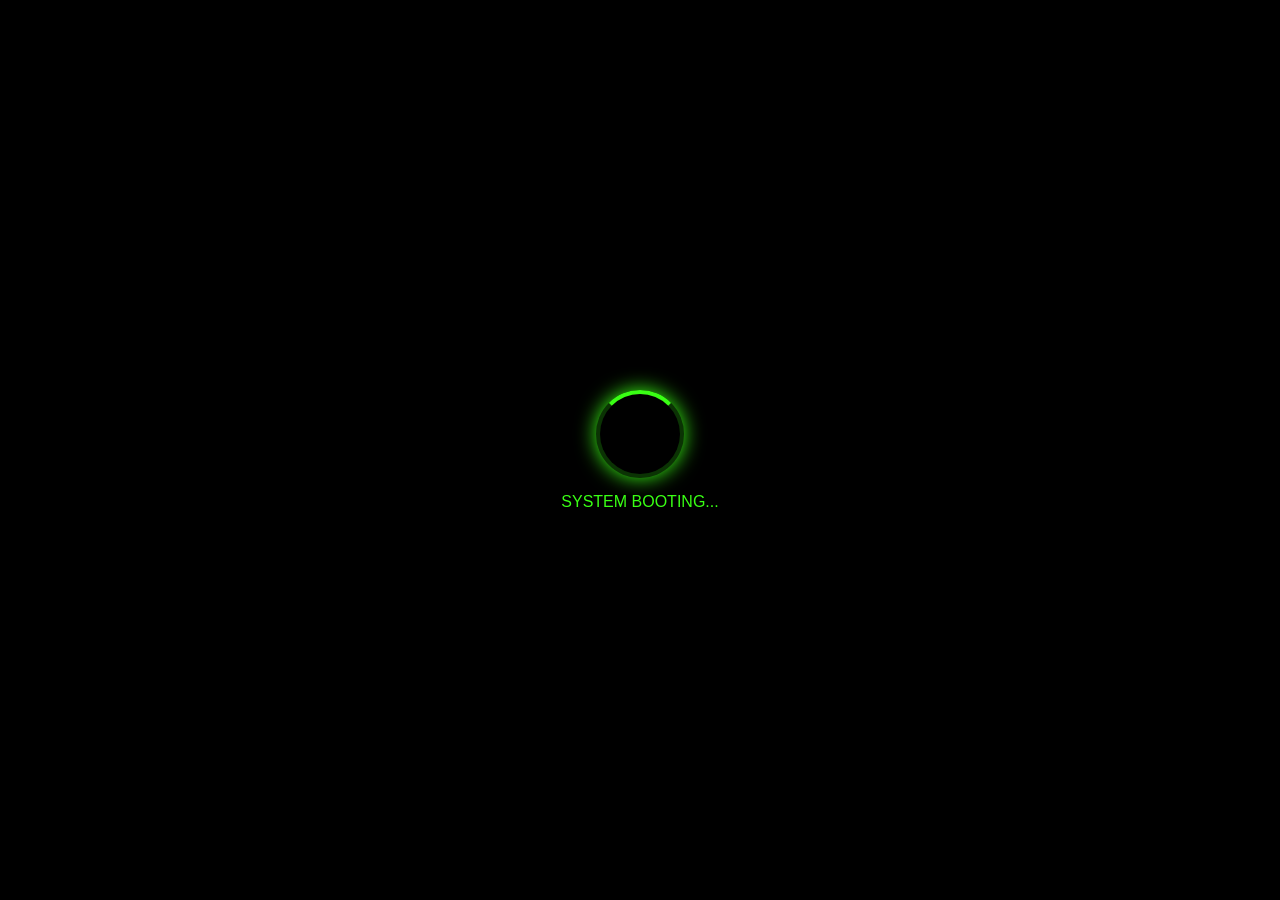
<file: game.html>
<!DOCTYPE html>
<html lang="ja">
<head>
<meta charset="UTF-8">
<meta name="viewport" content="width=device-width, initial-scale=1.0">
<title>顔で攻撃だ❗️❗️❗️</title>

<style>
:root{
  --accent:#39ff14;
  --bg:#0a0f0a;
  --panel:#111a11;
}

body{
  margin:0;
  background:var(--bg);
  color:white;
  font-family:sans-serif;
  text-align:center;
  overflow:hidden;
}

/* ローディング */
.loader{
  position:fixed;
  inset:0;
  background:black;
  display:flex;
  justify-content:center;
  align-items:center;
  flex-direction:column;
  z-index:999;
}

.loader-circle{
  width:80px;
  height:80px;
  border:4px solid rgba(57,255,20,0.2);
  border-top:4px solid var(--accent);
  border-radius:50%;
  animation:spin 1s linear infinite;
  box-shadow:0 0 20px var(--accent);
}

@keyframes spin{
  to{ transform:rotate(360deg); }
}

/* メイン */
.container{
  opacity:0;
  transition:1s;
  padding:30px;
}

.container.active{
  opacity:1;
}

h1{
  color:var(--accent);
  text-shadow:0 0 15px var(--accent);
}

/* ビデオ枠 */
.video-wrapper{
  position:relative;
  display:inline-block;
  margin-top:20px;
  border:2px solid var(--accent);
  border-radius:20px;
  box-shadow:0 0 25px rgba(57,255,20,0.5);
}

video{
  width:320px;
  max-width:90%;
  border-radius:20px;
}

/* ===== HUDターゲット ===== */
.hud{
  position:absolute;
  inset:0;
  display:flex;
  justify-content:center;
  align-items:center;
  pointer-events:none;
}

.target{
  width:150px;
  height:150px;
  border:2px solid var(--accent);
  border-radius:50%;
  box-shadow:0 0 20px var(--accent);
  position:relative;
  animation:pulse 2s infinite;
}

.target::before,
.target::after{
  content:"";
  position:absolute;
  background:var(--accent);
}

.target::before{
  width:2px;
  height:100%;
  left:50%;
  transform:translateX(-50%);
}

.target::after{
  height:2px;
  width:100%;
  top:50%;
  transform:translateY(-50%);
}

@keyframes pulse{
  0%,100%{ opacity:0.5; }
  50%{ opacity:1; }
}

/* ボタン */
button{
  margin-top:25px;
  padding:12px 40px;
  font-size:18px;
  background:transparent;
  border:2px solid var(--accent);
  color:var(--accent);
  border-radius:50px;
  cursor:pointer;
  transition:0.3s;
}

button:hover{
  background:var(--accent);
  color:black;
  box-shadow:0 0 20px var(--accent);
}

/* ゲージ */
.gauge{
  margin-top:20px;
  width:300px;
  max-width:90%;
  height:20px;
  border:1px solid var(--accent);
  margin-left:auto;
  margin-right:auto;
}

.gauge-bar{
  height:100%;
  width:0%;
  background:var(--accent);
  box-shadow:0 0 15px var(--accent);
  transition:0.5s;
}

#powerText{
  margin-top:10px;
  color:var(--accent);
  font-weight:bold;
}

canvas{
  display:none;
}
</style>
</head>

<body>

<div class="loader" id="loader">
  <div class="loader-circle"></div>
  <div style="color:#39ff14;margin-top:15px;">SYSTEM BOOTING...</div>
</div>

<div class="container" id="main">
  <h1>FACE TARGET LOCK</h1>

  <div class="video-wrapper">
    <video id="video" autoplay playsinline></video>

    <div class="hud">
      <div class="target"></div>
    </div>
  </div>

  <canvas id="canvas"></canvas>

  <br>
  <button id="attackBtn">ATTACK</button>

  <div class="gauge">
    <div class="gauge-bar" id="gaugeBar"></div>
  </div>
  <div id="powerText">ATTACK POWER: 0</div>
</div>

<script>
const loader = document.getElementById("loader");
const main = document.getElementById("main");
const video = document.getElementById("video");
const canvas = document.getElementById("canvas");
const attackBtn = document.getElementById("attackBtn");
const gaugeBar = document.getElementById("gaugeBar");
const powerText = document.getElementById("powerText");

// ローディング演出
window.addEventListener("load",()=>{
  setTimeout(()=>{
    loader.style.display="none";
    main.classList.add("active");
  },1500);
});

// カメラ起動
async function startCamera(){
  try{
    const stream = await navigator.mediaDevices.getUserMedia({
      video:{ facingMode:"user" },
      audio:false
    });
    video.srcObject = stream;
  }catch{
    alert("カメラ許可が必要です");
  }
}
startCamera();

// 攻撃処理
attackBtn.addEventListener("click",()=>{

  const ctx = canvas.getContext("2d");
  canvas.width = video.videoWidth;
  canvas.height = video.videoHeight;

  ctx.drawImage(video,0,0,canvas.width,canvas.height);

  const imageData = ctx.getImageData(0,0,canvas.width,canvas.height);
  const data = imageData.data;

  let totalBrightness = 0;
  let pixelCount = data.length / 4;

  for(let i=0;i<data.length;i+=4){
    const r = data[i];
    const g = data[i+1];
    const b = data[i+2];

    // 明度計算（標準輝度式）
    const brightness = 0.299*r + 0.587*g + 0.114*b;
    totalBrightness += brightness;
  }

  const avgBrightness = totalBrightness / pixelCount;

  // 0〜255 → 攻撃力0〜100換算
  const attackPower = Math.min(100, Math.floor((avgBrightness / 255) * 100));

  gaugeBar.style.width = attackPower + "%";
  powerText.textContent = "ATTACK POWER: " + attackPower;
});
</script>

</body>
</html>
</file>
